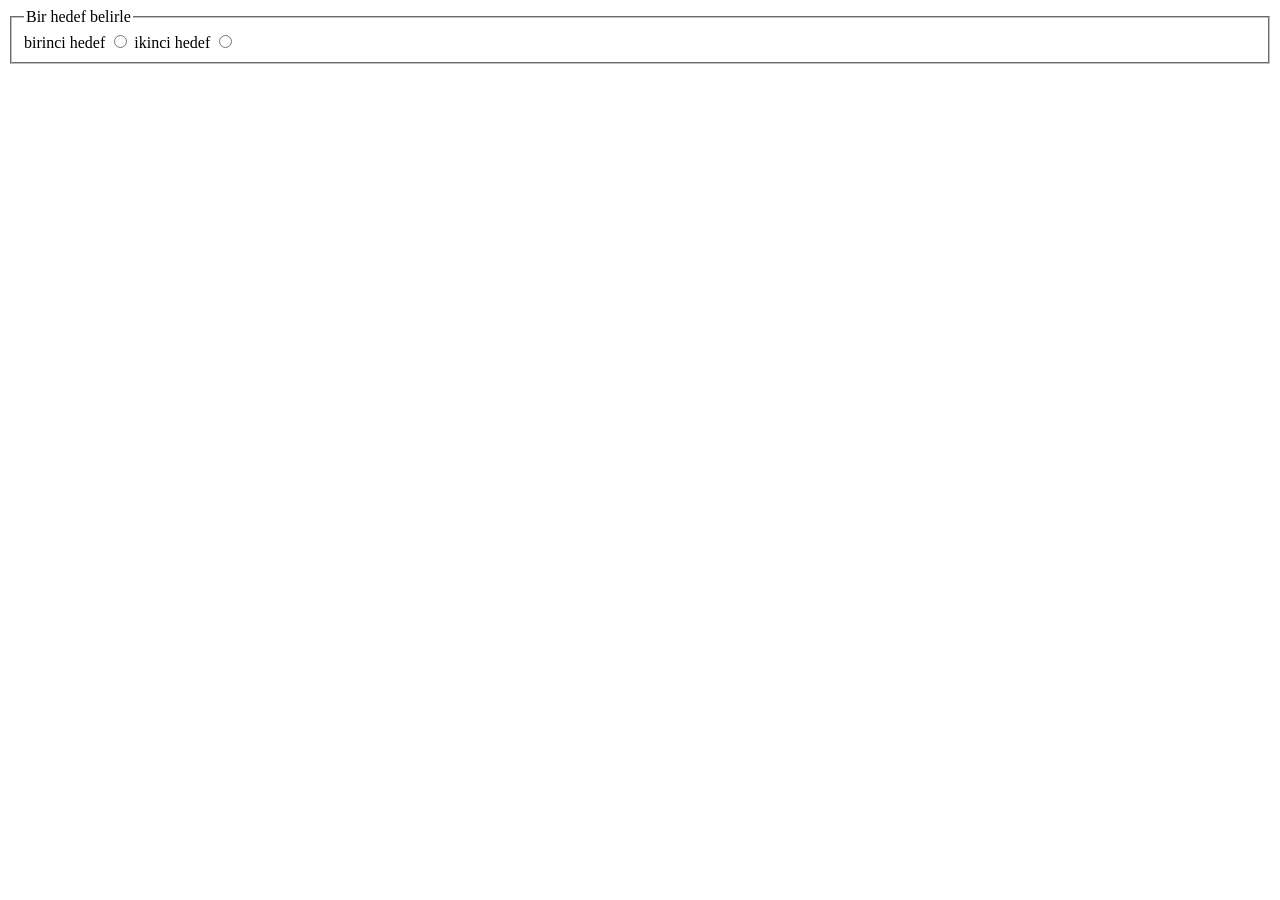
<file: field_hide_show_starter.html>
<html>
<head>
  <style>

    div {
      display: none;
    }

    input.birinci:checked ~ div.birinci {
      display: block;
    }

    input.ikinci:checked ~ div.ikinci {
      display: block;
    }

</style>
</head>
<body>

  <form>
    <fieldset>
	  <legend>Bir hedef belirle</legend>
      <label for="bir">birinci hedef</label>
	  <input id="bir" class="birinci" name="chooseSubmit" type="radio" value="bir" />
      <label for="iki">ikinci hedef</label>
      <input id="iki" class="ikinci" name="chooseSubmit" type="radio" value="iki" />
	  <div class="birinci">
	    <input type="submit" formaction="http://birinci.hedef" value="birinci hedefe git" />
	  </div>
	  <div class="ikinci">
 	    <input type="submit" formaction="http://ikinci.hedef" value="ikinci hedefe git" />
	  </div>
	</fieldset>
  </form>

</body>
</html>
</file>
